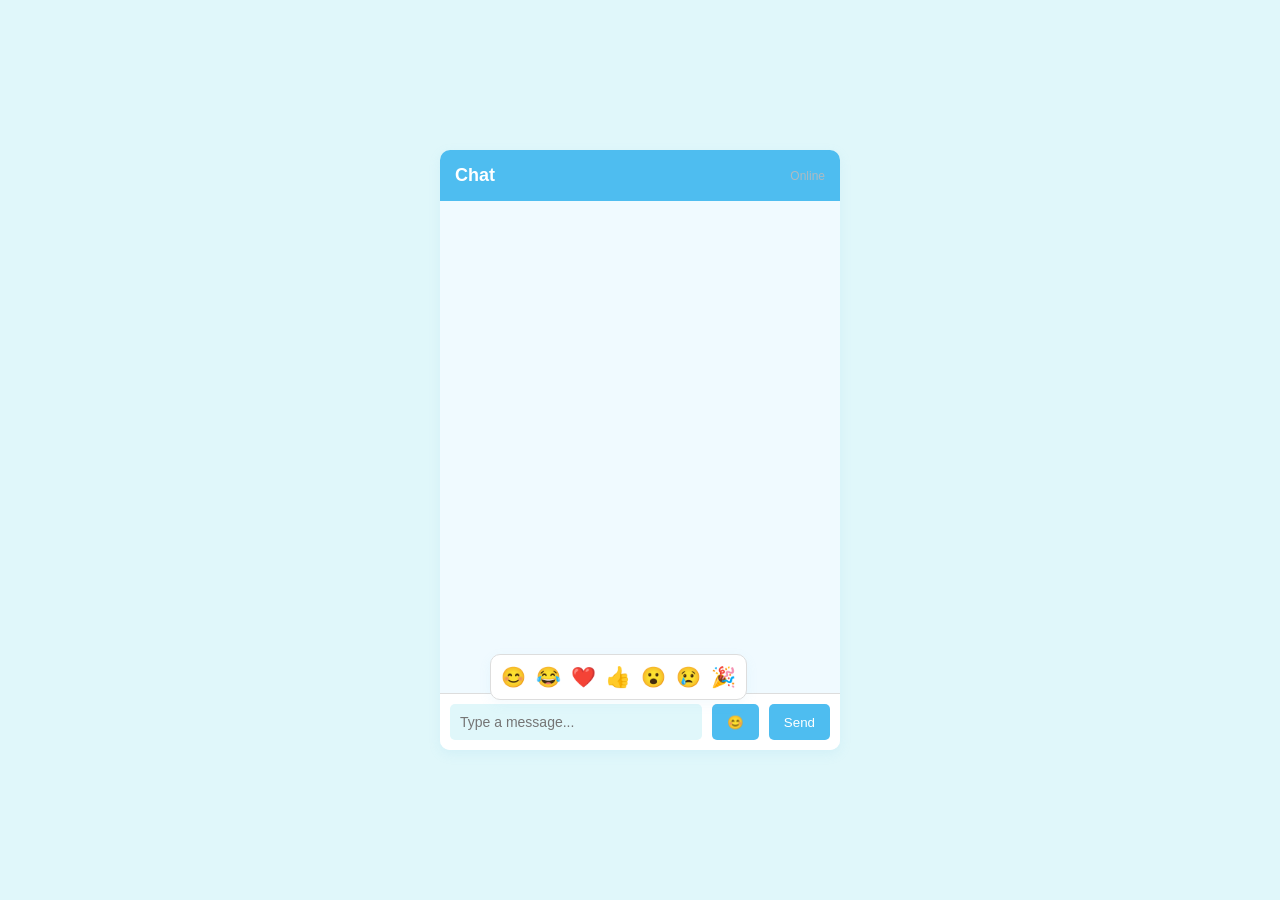
<file: chat.html>
<!DOCTYPE html>
<html lang="en">
<head>
    <meta charset="UTF-8">
    <meta name="viewport" content="width=device-width, initial-scale=1.0">
    <title>WhatsApp Chat Interface</title>
    <link rel="stylesheet" href="chat.css">
</head>
<body>
    <div class="chat-container">
        <div class="chat-header">
            <h2>Chat</h2>
            <span class="status">Online</span>
        </div>
        <div class="chat-messages" id="chat-messages">
            
        </div>
        <div class="chat-input">
            <input type="text" id="chat-input-field" placeholder="Type a message...">
            <button id="emoji-button">😊</button>
            <button onclick="sendMessage()">Send</button>
        </div>
        <div class="emoji-picker" id="emoji-picker">
            <span onclick="addEmoji('😊')">😊</span>
            <span onclick="addEmoji('😂')">😂</span>
            <span onclick="addEmoji('❤️')">❤️</span>
            <span onclick="addEmoji('👍')">👍</span>
            <span onclick="addEmoji('😮')">😮</span>
            <span onclick="addEmoji('😢')">😢</span>
            <span onclick="addEmoji('🎉')">🎉</span>
            
        </div>
    </div>

    <script src="chat.js"></script>
</body>
</html>
</file>
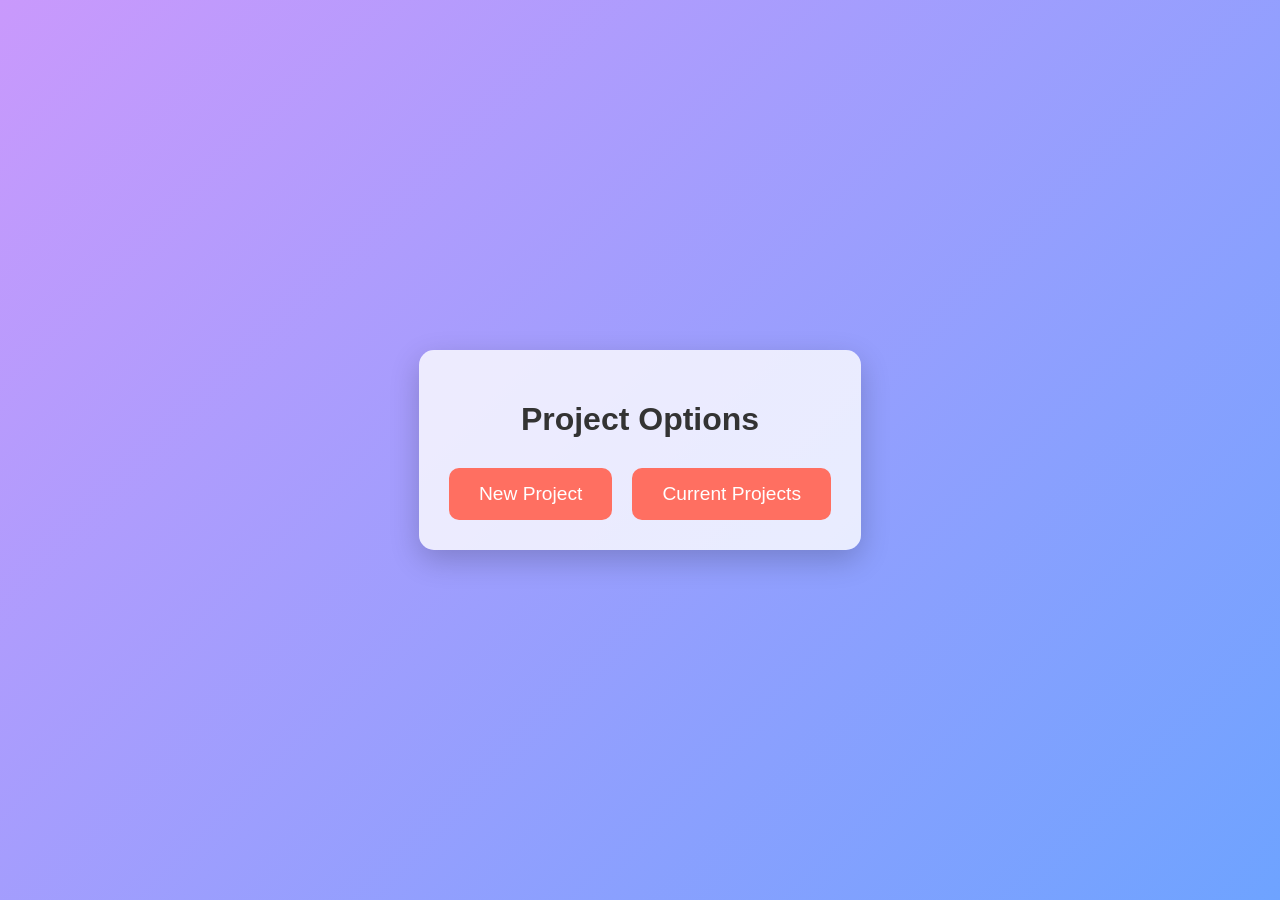
<file: create.html>
<!DOCTYPE html>
<html lang="en">
<head>
    <meta charset="UTF-8">
    <meta name="viewport" content="width=device-width, initial-scale=1.0">
    <title>Project Options</title>
    <link rel="stylesheet" href="create.css">
</head>
<body>
    <div class="container">
        <h1>Project Options</h1>
        <div class="button-group">
            <button class="project-btn" onclick="location.href='new_project.html'">New Project</button>
            <button class="project-btn" onclick="location.href='#'">Current Projects</button>
        </div>
    </div>
</body>
</html>
</file>
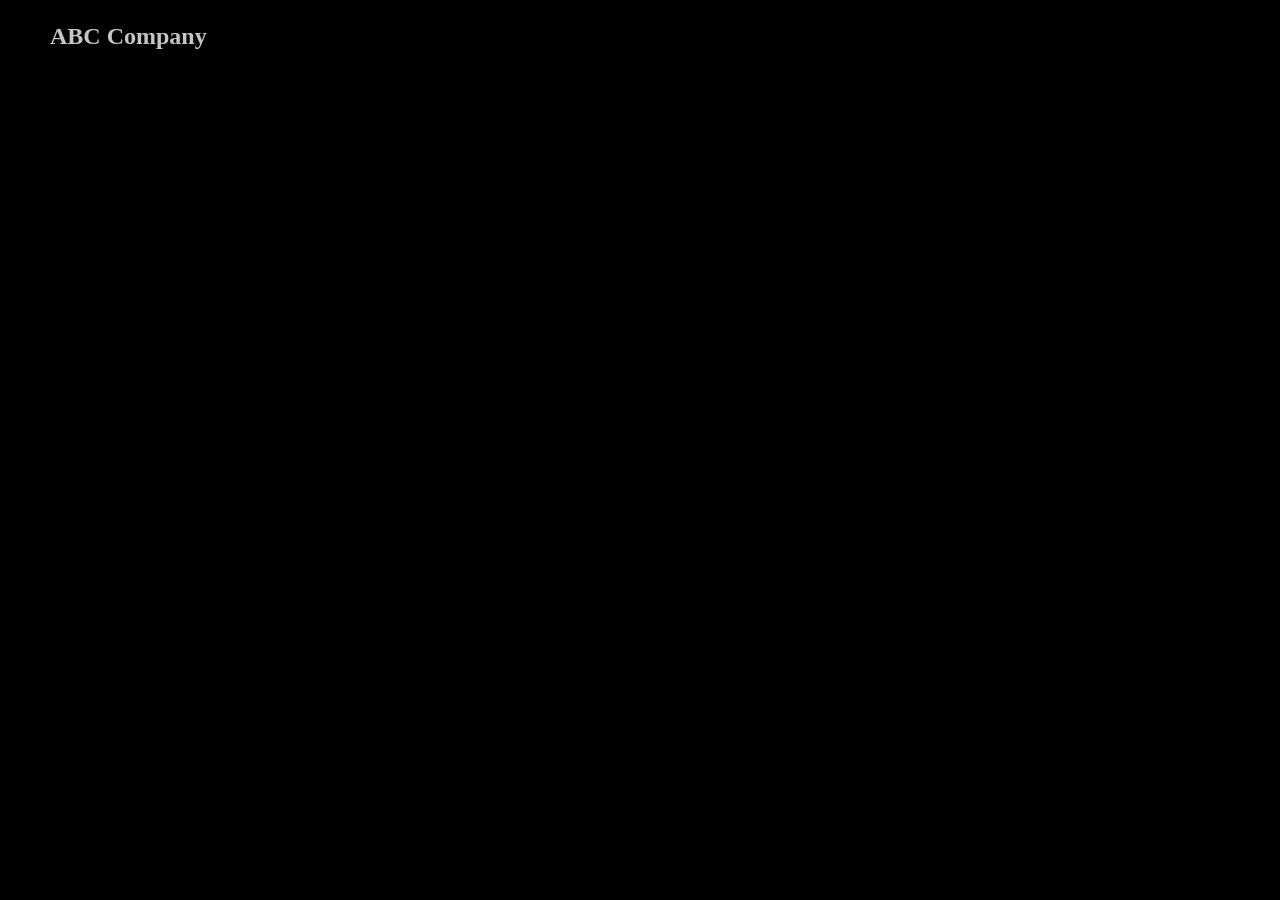
<file: index_1.html>
<!DOCTYPE html>
<html lang="en">
<head>
    <meta charset="UTF-8">
    <meta name="viewport" content="width=device-width, initial-scale=1.0">
    <title>Document</title>
    <style>
        * {
            margin: 0;
            padding: 0;
            box-sizing: border-box;
            font-family: gilroy;
            color: white;
        }

        html,
        body {
            height: 100%;
            width: 100%;
            background-color: rgb(0, 0, 0);
        }

        #nav {
            display: flex;
            align-items: center;
            justify-content: space-between;
            padding: 30px 50px;
        }

        #part2 {
            display: flex;
            gap: 50px;
        }

        #logo-container {
            position: absolute;
            top: 50%;
            left: 50%;
            transform: translate(-50%, -50%);
            text-align: center;
        }

        #logo-container img {
            max-width: 70%; 
            height: auto;
            transition: box-shadow 0.3s ease; 
        }

        #logo-container img:hover {
            box-shadow: 0 0 15px 5px rgba(255, 0, 255, 0.8);
        }

        h1 {
            display: none;
        }
    </style>
</head>
<body>
    <div id="nav">
        <h2>ABC Company</h2>
        <div id="part2">
            <h4 onclick="location.href='index.html'">Login</h4>
            <h4>About</h4>
            <h4>Platforms</h4>
            <h4>Contact</h4>
        </div>
    </div>
    <div id="logo-container">
        <img src="logo.jpeg" alt="Company Logo">
    </div>

    <script src="https://cdnjs.cloudflare.com/ajax/libs/gsap/3.12.5/gsap.min.js" integrity="sha512-7eHRwcbYkK4d9g/6tD/mhkf++eoTHwpNM9woBxtPUBWm67zeAfFC+HrdoE2GanKeocly/VxeLvIqwvCdk7qScg==" crossorigin="anonymous" referrerpolicy="no-referrer"></script>
    <script>
        var tl = gsap.timeline();

        tl.from("h2", {
            y: -30,
            opacity: 0,
            duration: 1,
            delay: 0.5,
        });
        tl.from("h4", {
            y: -30,
            opacity: 0,
            duration: 1,
            stagger: 0.3,
        });
        tl.from("h1", {
            y: 20,
            opacity: 0,
            duration: 0.5,
            scale: 0.2,
        });
        tl.from("#logo-container img", {
            y: 20,
            opacity: 0,
            duration: 0.5,
            scale: 0.2,
        });
    </script>
</body>
</html>
</file>
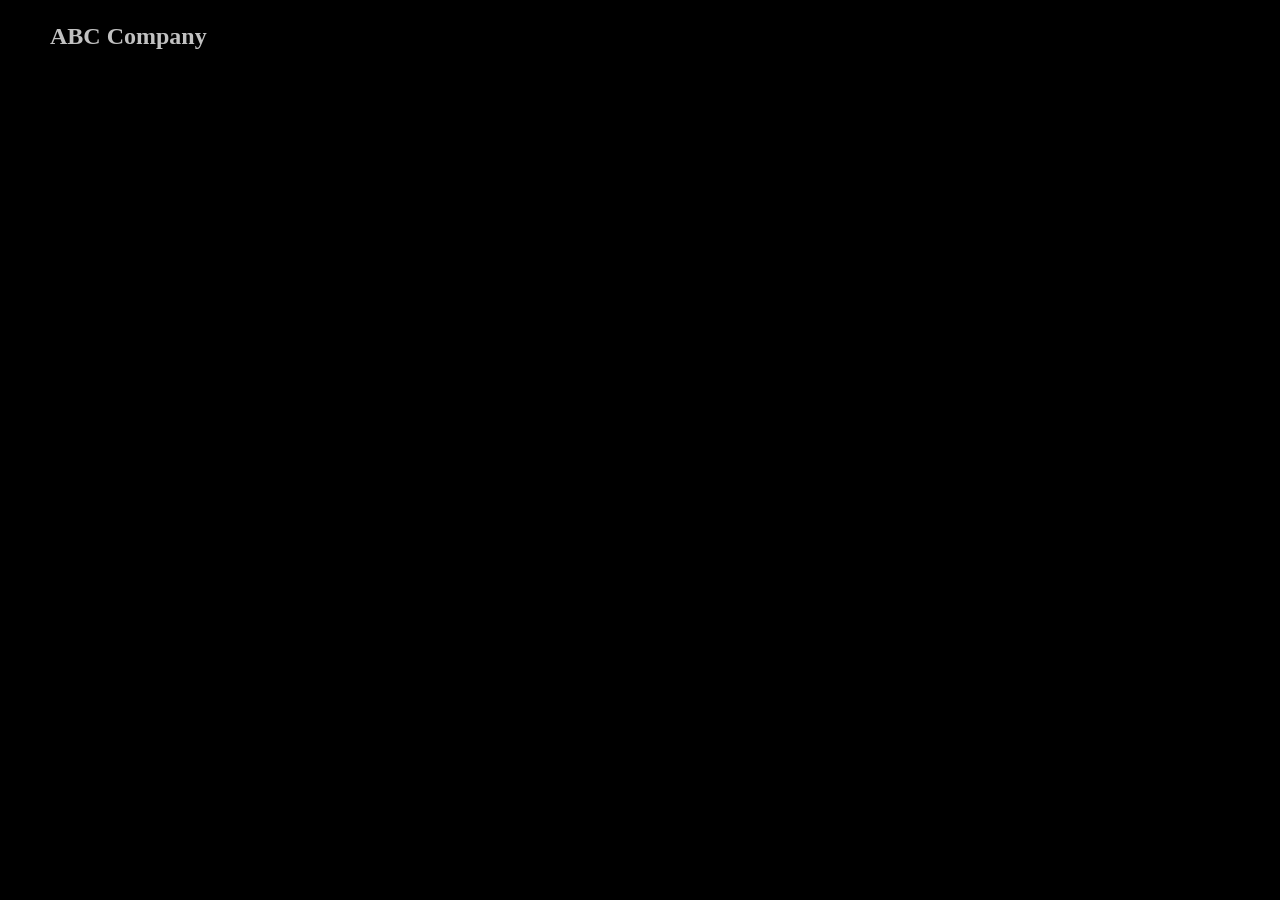
<file: Main_index.html>
<!DOCTYPE html>
<html lang="en">
<head>
    <meta charset="UTF-8">
    <meta name="viewport" content="width=device-width, initial-scale=1.0">
    <title>Document</title>
    <link rel="stylesheet" href="Main_St.css">
</head>
<body>
        <div id="nav">
            <h2> ABC Company</h2>
            <div id="part2">
                <h4 onclick="location.href='index.html'">Login</h4>
                <h4>About</h4>
                <h4>Platforms</h4>
                <h4>Contact</h4>
            </div>
        </div>
        <div id="logo-container">
            <img src="logo.jpeg" alt="Company Logo">
        </div>

    
    <script src="https://cdnjs.cloudflare.com/ajax/libs/gsap/3.12.5/gsap.min.js" integrity="sha512-7eHRwcbYkK4d9g/6tD/mhkf++eoTHwpNM9woBxtPUBWm67zeAfFC+HrdoE2GanKeocly/VxeLvIqwvCdk7qScg==" crossorigin="anonymous" referrerpolicy="no-referrer"></script>
    <script src="Main_sc.js"></script>
</body>
</html>
</file>
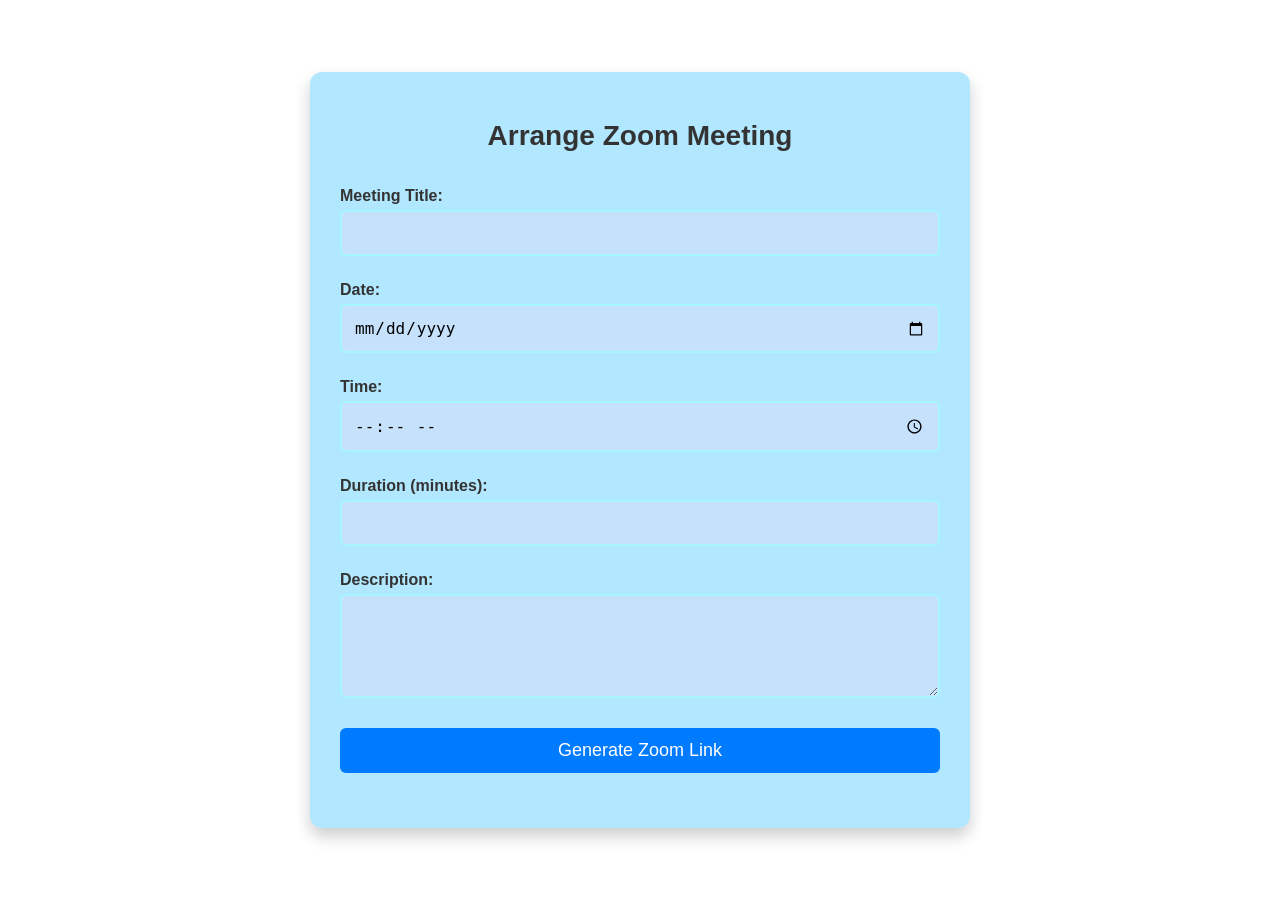
<file: meeting.html>
<!DOCTYPE html>
<html lang="en">
<head>
    <meta charset="UTF-8">
    <meta name="viewport" content="width=device-width, initial-scale=1.0">
    <title>Arrange Zoom Meeting</title>
    <link rel="stylesheet" href="meeting.css">
</head>
<body>
    <div class="container">
        <h1>Arrange Zoom Meeting</h1>
        <form id="meetingForm">
            <label for="meetingTitle">Meeting Title:</label>
            <input type="text" id="meetingTitle" name="meetingTitle" required>

            <label for="meetingDate">Date:</label>
            <input type="date" id="meetingDate" name="meetingDate" required>

            <label for="meetingTime">Time:</label>
            <input type="time" id="meetingTime" name="meetingTime" required>

            <label for="meetingDuration">Duration (minutes):</label>
            <input type="number" id="meetingDuration" name="meetingDuration" required>

            <label for="meetingDescription">Description:</label>
            <textarea id="meetingDescription" name="meetingDescription" rows="4" required></textarea>

            <button type="button" onclick="generateZoomLink()">Generate Zoom Link</button>
        </form>
        <div id="zoomLinkContainer"></div>
    </div>
    <script src="meeting.js"></script>
</body>
</html>
</file>
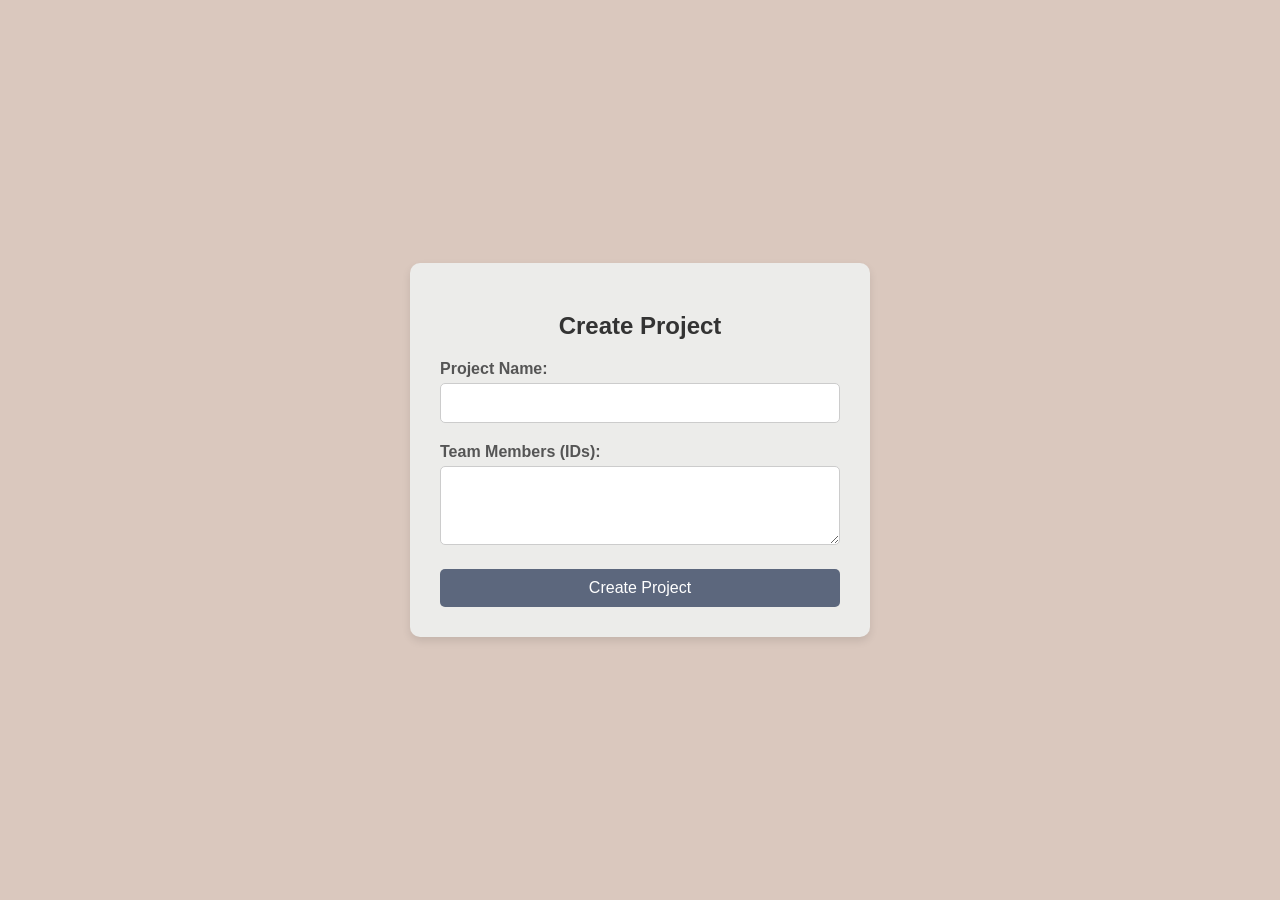
<file: new_project.html>
<!DOCTYPE html>
<html lang="en">
<head>
    <meta charset="UTF-8">
    <meta name="viewport" content="width=device-width, initial-scale=1.0">
    <title>Create Project</title>
    <link rel="stylesheet" href="new_project.css">
</head>
<body>
    <div class="container">
        <h2>Create Project</h2>
        <form action="#" method="post">
            <div class="form-group">
                <label for="projectName">Project Name:</label>
                <input type="text" id="projectName" name="projectName" required>
            </div>
            <div class="form-group">
                <label for="teamMembers">Team Members (IDs):</label>
                <textarea id="teamMembers" name="teamMembers" rows="3" required></textarea>
            </div>
            <button type="submit" class="create-btn" onclick="location.href='second_page.html'">Create Project</button>
        </form>
    </div>
</body>
</html>
</file>
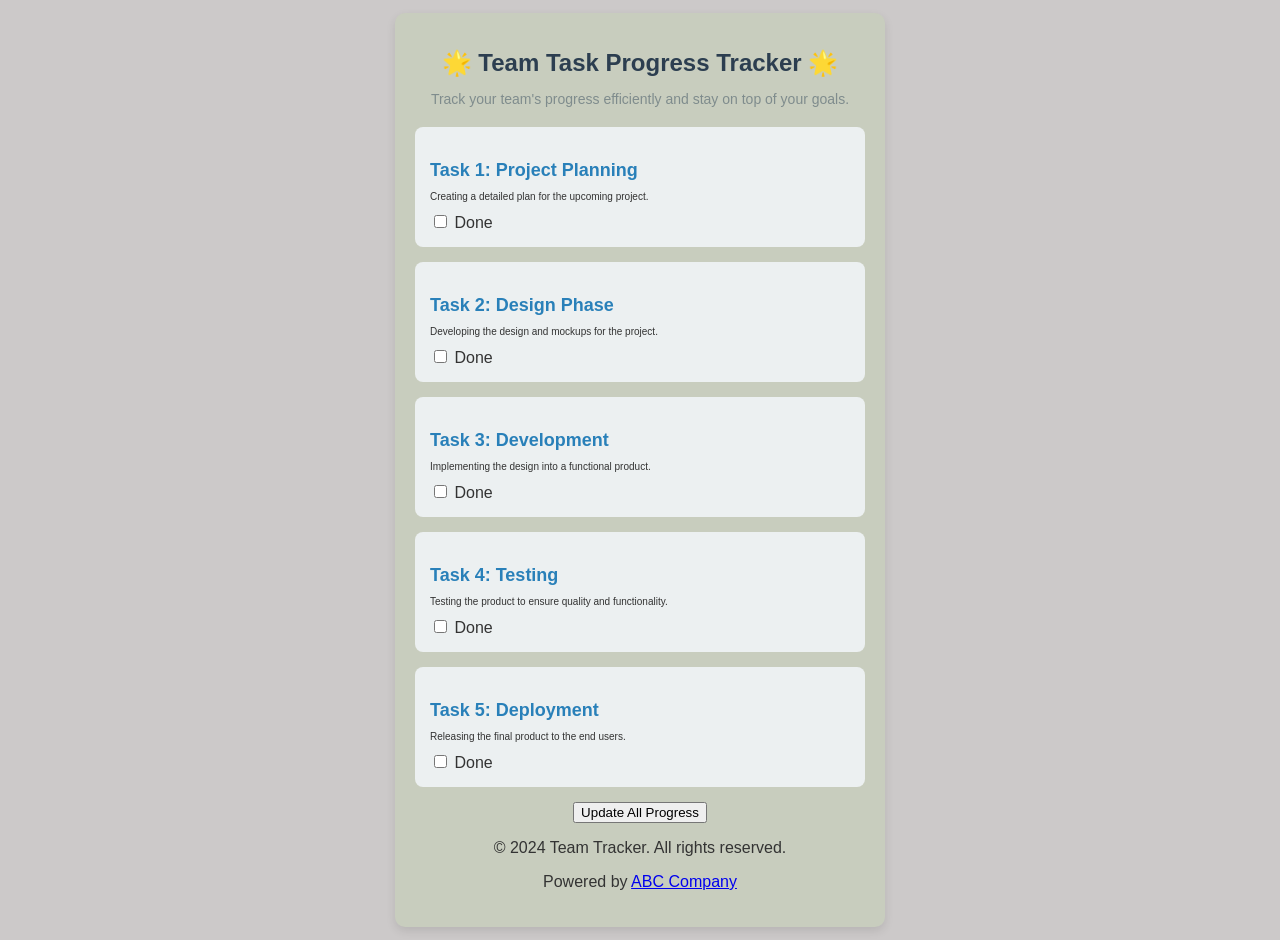
<file: progress.html>
<!DOCTYPE html>
<html lang="en">
<head>
    <meta charset="UTF-8">
    <meta name="viewport" content="width=device-width, initial-scale=1.0">
    <title>Team Task Progress Tracker</title>
    <link rel="stylesheet" href="progress.css">
</head>
<body>
    <div class="container">
        <header>
            <h1>🌟 Team Task Progress Tracker 🌟</h1>
            <p>Track your team's progress efficiently and stay on top of your goals.</p>
        </header>

        <div id="tasks">
            <div class="task">
                <h3>Task 1: Project Planning</h3>
                <p>Creating a detailed plan for the upcoming project.</p>
                <div class="progress-bar">
                    <div class="progress" id="progress1"></div>
                </div>
                <label><input type="checkbox" id="done1" onclick="markDone(1)"> Done</label>
            </div>
            <div class="task">
                <h3>Task 2: Design Phase</h3>
                <p>Developing the design and mockups for the project.</p>
                <div class="progress-bar">
                    <div class="progress" id="progress2"></div>
                </div>
                <label><input type="checkbox" id="done2" onclick="markDone(2)"> Done</label>
            </div>
            <div class="task">
                <h3>Task 3: Development</h3>
                <p>Implementing the design into a functional product.</p>
                <div class="progress-bar">
                    <div class="progress" id="progress3"></div>
                </div>
                <label><input type="checkbox" id="done3" onclick="markDone(3)"> Done</label>
            </div>
            <div class="task">
                <h3>Task 4: Testing</h3>
                <p>Testing the product to ensure quality and functionality.</p>
                <div class="progress-bar">
                    <div class="progress" id="progress4"></div>
                </div>
                <label><input type="checkbox" id="done4" onclick="markDone(4)"> Done</label>
            </div>
            <div class="task">
                <h3>Task 5: Deployment</h3>
                <p>Releasing the final product to the end users.</p>
                <div class="progress-bar">
                    <div class="progress" id="progress5"></div>
                </div>
                <label><input type="checkbox" id="done5" onclick="markDone(5)"> Done</label>
            </div>
        </div>

        <button onclick="location.href='second_page.html'">Update All Progress</button>

        <footer>
            <p>© 2024 Team Tracker. All rights reserved.</p>
            <p>Powered by <a href="https://example.com">ABC Company</a></p>
        </footer>
    </div>

    <script src="progress.js"></script>
</body>
</html>
</file>
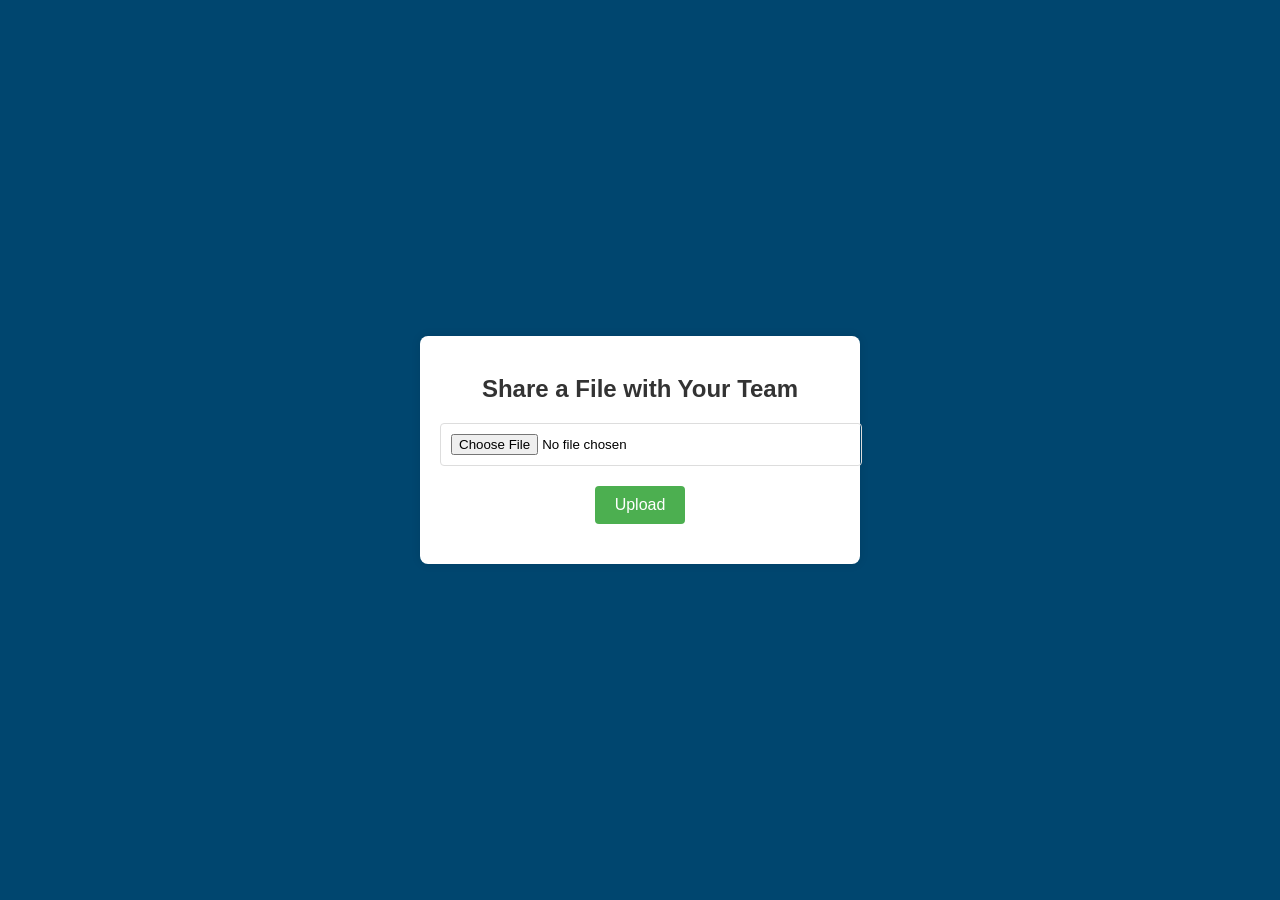
<file: share_file.html>
<!DOCTYPE html>
<html lang="en">
<head>
    <meta charset="UTF-8">
    <meta name="viewport" content="width=device-width, initial-scale=1.0">
    <title>File Sharing with Team</title>
    <link rel="stylesheet" href="share_File.css">
</head>
<body>

<div class="container">
    <h2>Share a File with Your Team</h2>
    <input type="file" id="fileInput">
    <button onclick="uploadFile()">Upload</button>
    <div class="message" id="message"></div>
</div>

<script src="Share_file.js"></script>
</body>
</html>
</file>
<file: chat.css>
* {
    box-sizing: border-box;
    margin: 0;
    padding: 0;
    font-family: 'Segoe UI', Tahoma, Geneva, Verdana, sans-serif;
}

body {
    background-color: #e0f7fa; 
    display: flex;
    justify-content: center;
    align-items: center;
    height: 100vh;
    padding: 20px;
}


.chat-container {
    background-color: #ffffff;
    width: 400px;
    height: 600px;
    max-width: 100%;
    border-radius: 10px;
    box-shadow: 0 4px 12px rgba(135, 206, 235, 0.15);

    display: flex;
    flex-direction: column;
    overflow: hidden;
    position: relative;
}


.chat-header {
    background-color: #4ebdf0; 
    color: #ffffff;
    padding: 15px;
    display: flex;
    align-items: center;
    justify-content: space-between;
}

.chat-header h2 {
    font-size: 18px;
    margin: 0;
}

.chat-header .status {
    font-size: 12px;
    color: #aebac1;
}

.chat-messages {
    flex-grow: 1;
    padding: 20px;
    background-color: #f0faff;
    overflow-y: auto;
    display: flex;
    flex-direction: column;
    gap: 10px;
}


.chat-message {
    max-width: 75%;
    padding: 10px 15px;
    border-radius: 15px;
    font-size: 14px;
    line-height: 1.5;
    position: relative;
    cursor: pointer;
}

.chat-message.sent {
    background-color: #b3e5fc; 
    align-self: flex-end;
    border: 1px solid #4ebdf0; 
}

.chat-message.received {
    background-color: #ffffff;
    align-self: flex-start;
    border: 1px solid #e0f7fa; 
}

.chat-message.highlighted {
    border: 2px solid #4ebdf0; 
    box-shadow: 0 0 10px rgba(135, 206, 235, 0.1); 
}


.reactions {
    display: none;
    position: absolute;
    bottom: -30px;
    left: 50%;
    transform: translateX(-50%);
    background-color: #ffffff;
    border-radius: 20px;
    padding: 5px 10px;
    box-shadow: 0 4px 12px rgba(135, 206, 235, 0.1); 
    z-index: 10;
}

.chat-message:hover .reactions {
    display: flex;
    gap: 10px;
}

.reaction {
    font-size: 18px;
    cursor: pointer;
    transition: transform 0.2s ease;
}

.reaction:hover {
    transform: scale(1.2);
}

.chat-message .timestamp {
    display: block;
    font-size: 10px;
    color: #777;
    margin-top: 5px;
    text-align: right;
}


.chat-input {
    display: flex;
    padding: 10px;
    background-color: #ffffff;
    border-top: 1px solid #ddd;
    position: relative;
}

.chat-input input {
    flex-grow: 1;
    padding: 10px;
    border: none;
    border-radius: 5px;
    background-color: #e0f7fa; 
    font-size: 14px;
}

.chat-input input:focus {
    outline: none;
}

.chat-input button {
    background-color: #4ebdf0;
    color: #ffffff;
    border: none;
    padding: 10px 15px;
    margin-left: 10px;
    border-radius: 5px;
    cursor: pointer;
    transition: background-color 0.3s ease;
}

.chat-input button:hover {
    background-color: #39a1d3; 
}


.emoji-picker {
    display: none;
    position: absolute;
    bottom: 50px;
    left: 50px;
    background-color: #ffffff;
    border: 1px solid #ddd;
    border-radius: 10px;
    box-shadow: 0 4px 12px rgba(135, 206, 235, 0.1); 
    padding: 10px;
    z-index: 20;
    display: flex;
    flex-wrap: wrap;
    gap: 10px;
}

.emoji-picker span {
    font-size: 20px;
    cursor: pointer;
    transition: transform 0.2s ease;
}

.emoji-picker span:hover {
    transform: scale(1.2);
}


.chat-messages::-webkit-scrollbar {
    width: 5px;
}

.chat-messages::-webkit-scrollbar-track {
    background: #e0f7fa;
}

.chat-messages::-webkit-scrollbar-thumb {
    background: #4ebdf0; 
    border-radius: 10px;
}

.chat-messages::-webkit-scrollbar-thumb:hover {
    background: #39a1d3; 
}
</file>
<file: create.css>
body {
    margin: 0;
    padding: 0;
    font-family: 'Arial', sans-serif;
    background: linear-gradient(135deg, #c999fc, #6ea3ff);
    height: 100vh;
    display: flex;
    justify-content: center;
    align-items: center;
}

.container {
    text-align: center;
    background-color: rgba(255, 255, 255, 0.8);
    padding: 30px;
    border-radius: 15px;
    box-shadow: 0 10px 30px rgba(0, 0, 0, 0.2);
}

h1 {
    margin-bottom: 30px;
    color: #333;
    font-size: 2em;
}

.button-group {
    display: flex;
    gap: 20px;
    justify-content: center;
}

.project-btn {
    background-color: #ff6f61;
    color: white;
    padding: 15px 30px;
    font-size: 1.2em;
    border: none;
    border-radius: 10px;
    cursor: pointer;
    transition: background-color 0.3s, transform 0.3s;
}

.project-btn:hover {
    background-color: #ff3b2e;
    transform: translateY(-3px);
}

.project-btn:active {
    transform: translateY(1px);
}
</file>
<file: Main_St.css>
*{
    margin: 0;
    padding: 0;
    box-sizing: border-box;
    font-family: gilroy;
    color: white;
}

html,
body{
    height: 100%;
    width: 100%;
    background-color: rgb(0, 0, 0);
}

#nav{
    display: flex;
    align-items: center;
    justify-content: space-between;
    padding: 30px 50px;
}
#part2{
    display: flex;
    gap: 50px;
}

#logo-container {
    position: absolute;
    top: 50%;
    left: 50%;
    transform: translate(-50%, -50%);
    text-align: center;
}

#logo-container img {
    max-width: 70%; 
    height: auto;
    transition: box-shadow 0.3s ease; 
}
#logo-container img:hover {
    box-shadow: 0 0 15px 5px rgba(255, 0, 255, 0.8);
}

h1 {
    display: none;
}
</file>
<file: meeting.css>
body {
    font-family: 'Segoe UI', Tahoma, Geneva, Verdana, sans-serif;
    background-color: hwb(0 100% 0%);
    margin: 0;
    padding: 0;
    display: flex;
    justify-content: center;
    align-items: center;
    height: 100vh;
    background-image: url(https://marketplace.canva.com/EAFJoR9CSiI/1/0/1600w/canva-black-and-blue-modern-gradient-zoom-virtual-background-TPDdLCEdjo0.jpg);
}

.container {
    background-color: #98e0ffc1;
    padding: 30px;
    border-radius: 12px;
    box-shadow: 0 8px 16px rgba(0, 0, 0, 0.2);
    max-width: 600px;
    width: 100%;
}

h1 {
    text-align: center;
    color: #333333;
    font-size: 28px;
    margin-bottom: 20px;
}

form {
    display: flex;
    flex-direction: column;
}

label {
    margin-top: 15px;
    margin-bottom: 5px;
    color: #333333;
    font-weight: bold;
}

input, textarea {
    padding: 12px;
    border: 2px solid #a6f6ff;
    border-radius: 6px;
    font-size: 16px;
    margin-bottom: 10px;
    transition: border-color 0.3s ease;
    background-color: #c6e1fc;

}

input:focus, textarea:focus {
    border-color: #007bff;
    outline: none;
}

button {
    padding: 12px;
    background-color: #007bff;
    color: #ffffff;
    border: none;
    border-radius: 6px;
    font-size: 18px;
    cursor: pointer;
    margin-top: 20px;
    transition: background-color 0.3s ease;
}

button:hover {
    background-color: #0056b3;
}

#zoomLinkContainer {
    margin-top: 25px;
    text-align: center;
    font-size: 18px;
    color: #007bff;
}

#zoomLinkContainer a {
    color: #007bff;
    text-decoration: none;
    font-weight: bold;
}

#zoomLinkContainer a:hover {
    text-decoration: underline;
}

textarea {
    resize: vertical;
    max-height: 200px;
}
</file>
<file: new_project.css>
body {
    font-family: 'Arial', sans-serif;
    background-color: #DAC8BE;
    margin: 0;
    padding: 0;
    display: flex;
    justify-content: center;
    align-items: center;
    height: 100vh;
}

.container {
    background-color: #ECECEA;
    padding: 30px;
    border-radius: 10px;
    box-shadow: 0 4px 8px rgba(0, 0, 0, 0.1);
    max-width: 400px;
    width: 100%;
}

h2 {
    margin-bottom: 20px;
    color: #333333;
    text-align: center;
}

.form-group {
    margin-bottom: 20px;
}

label {
    display: block;
    font-weight: bold;
    margin-bottom: 5px;
    color: #555555;
}

input[type="text"],
textarea {
    width: 100%;
    padding: 10px;
    border: 1px solid #cccccc;
    border-radius: 5px;
    box-sizing: border-box;
    font-size: 16px;
    color: #333333;
}

input[type="text"]:focus,
textarea:focus {
    border-color: #999999;
    outline: none;
}

.create-btn {
    width: 100%;
    padding: 10px;
    background-color: #5c677d;
    color: #ffffff;
    border: none;
    border-radius: 5px;
    font-size: 16px;
    cursor: pointer;
    transition: background-color 0.3s ease;
}

.create-btn:hover {
    background-color: #3e475a;
}
</file>
<file: progress.css>
body {
    font-family: 'Segoe UI', Tahoma, Geneva, Verdana, sans-serif;
    background-color: #CCC9C9;
    margin: 0;
    padding: 20px;
    display: flex;
    justify-content: center;
    align-items: center;
    height: 100vh;
    color: #333;
}

.container {
    background-color:  #C8CDBE;
    padding: 20px;
    border-radius: 10px;
    box-shadow: 0 4px 10px rgba(0, 0, 0, 0.1);
    width: 450px;
    text-align: center;
}

header {
    margin-bottom: 20px;
}

header h1 {
    font-size: 24px;
    margin-bottom: 10px;
    color: #2c3e50;
}

header p {
    font-size: 14px;
    color: #7f8c8d;
}

.task {
    background-color: #ecf0f1;
    padding: 15px;
    border-radius: 8px;
    margin-bottom: 15px;
    text-align: left;
}

.task h3 {
    margin-bottom: 5px;
    font-size: 18px;
    color: #2980b9;
}

.task p {
    margin-bottom: 10px;
    font-size: 10px
}
</file>
<file: share_File.css>
body {
    font-family: Arial, sans-serif;
    background-color: #00466f;
    display: flex;
    justify-content: center;
    align-items: center;
    height: 100vh;
    margin: 0;
}
.container {
    background-color: #fff;
    padding: 20px;
    border-radius: 8px;
    box-shadow: 0 0 10px rgba(0, 0, 0, 0.1);
    text-align: center;
    max-width: 400px;
    width: 100%;
}
h2 {
    margin-bottom: 20px;
    color: #333;
}
input[type="file"] {
    margin-bottom: 20px;
    width: 100%;
    padding: 10px;
    border-radius: 4px;
    border: 1px solid #ddd;
}
button {
    background-color: #4CAF50;
    color: white;
    padding: 10px 20px;
    border: none;
    border-radius: 4px;
    cursor: pointer;
    font-size: 16px;
}
button:hover {
    background-color: #45a049;
}
.message {
    margin-top: 20px;
    color: #4CAF50;
}
</file>
